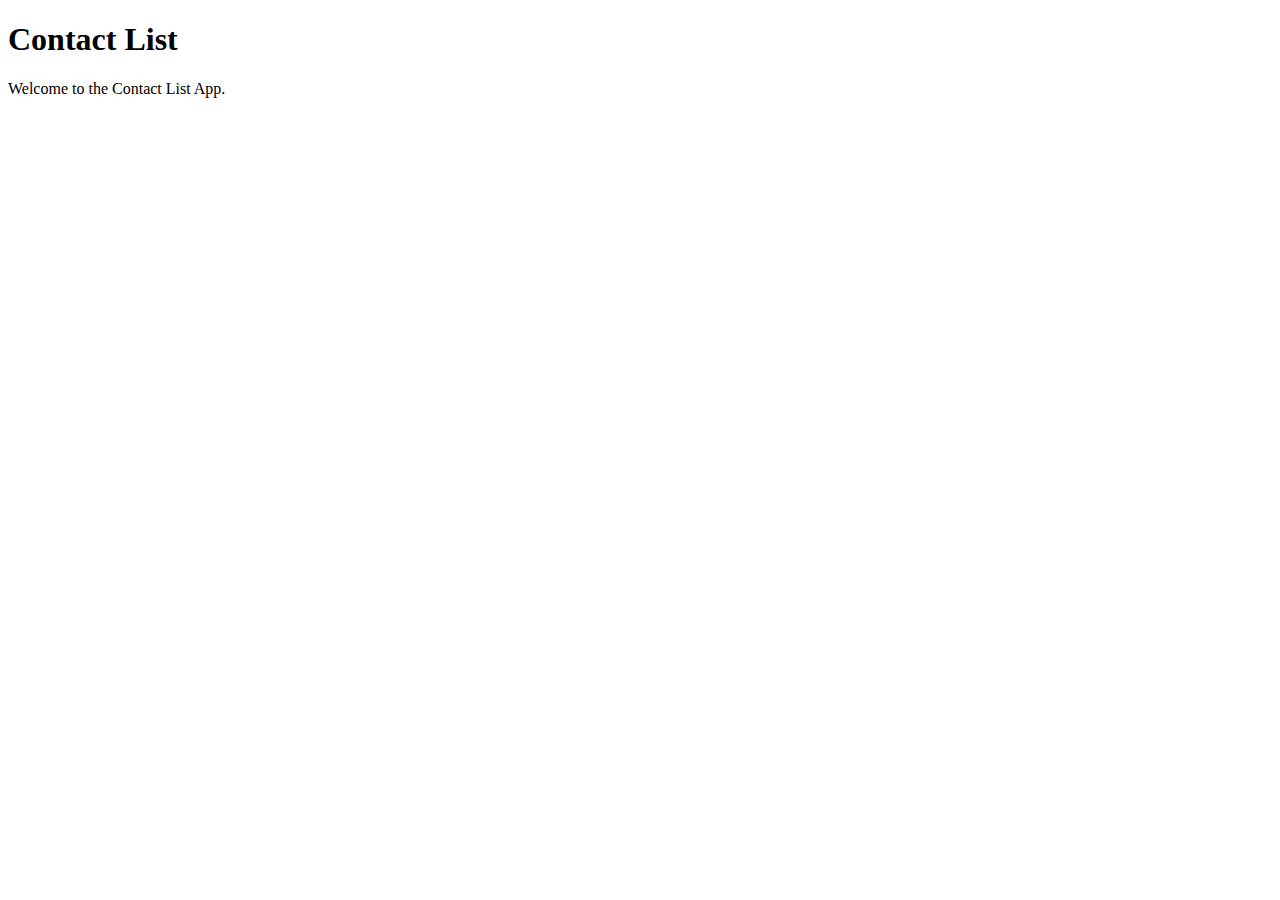
<file: ex06-contactlist-persistence/src/main/resources/templates/index.html>
<!DOCTYPE html>
<html lang="en" xmlns:th="http://www.thymeleaf.org"
      th:replace="fragments/page::html(~{::title},~{::main})">
<title>Contact List – Home</title>
<main>
    <h1>Contact List</h1>
    <p>Welcome to the Contact List App.</p>
</main>
</html>
</file>
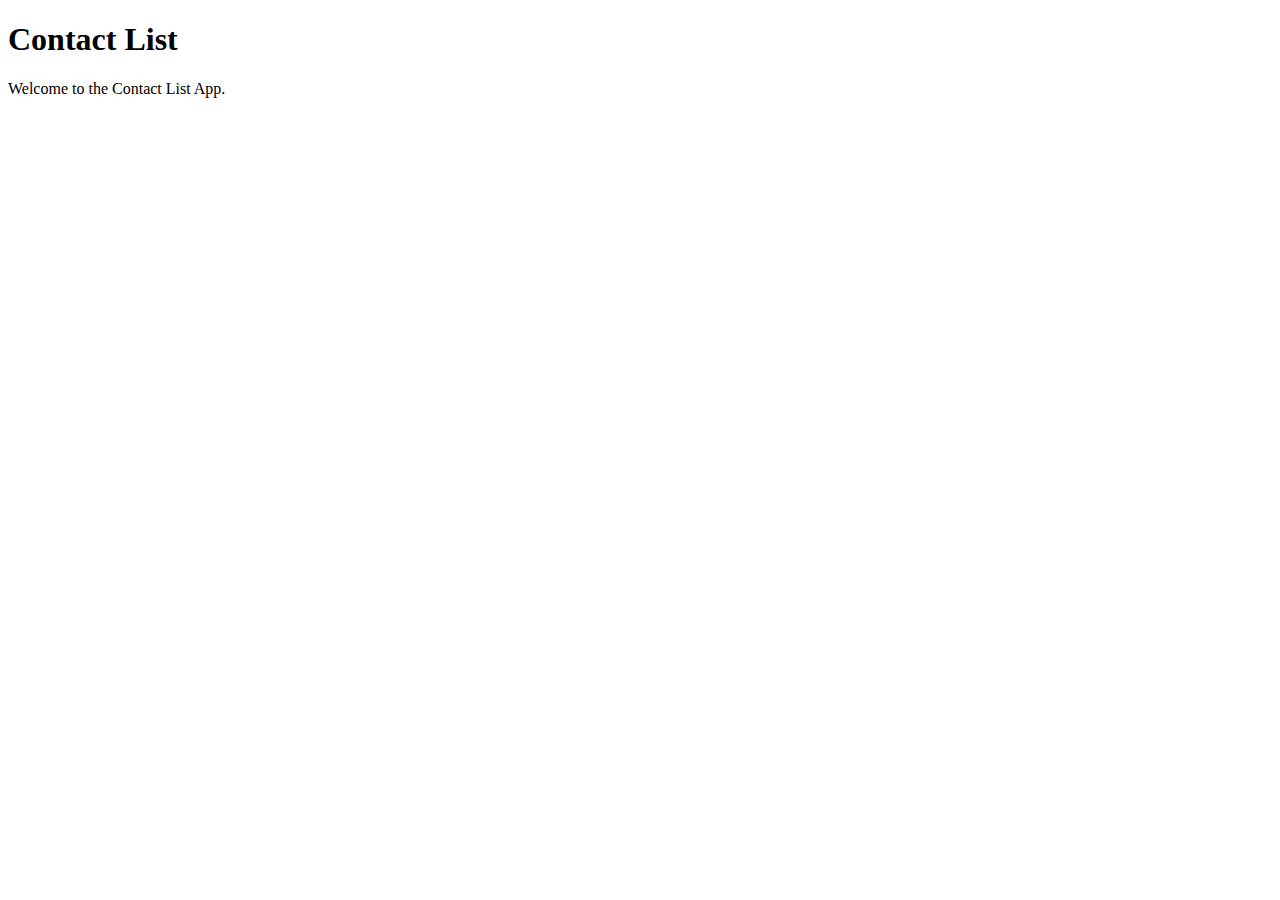
<file: ex07-contactlist-sec/src/main/resources/templates/index.html>
<!DOCTYPE html>
<html lang="en" th:replace="fragments/page::html(~{::title},~{::main})">
<title>Contact List – Home</title>
<main>
    <h1>Contact List</h1>
    <p>Welcome to the Contact List App.</p>
</main>
</html>
</file>
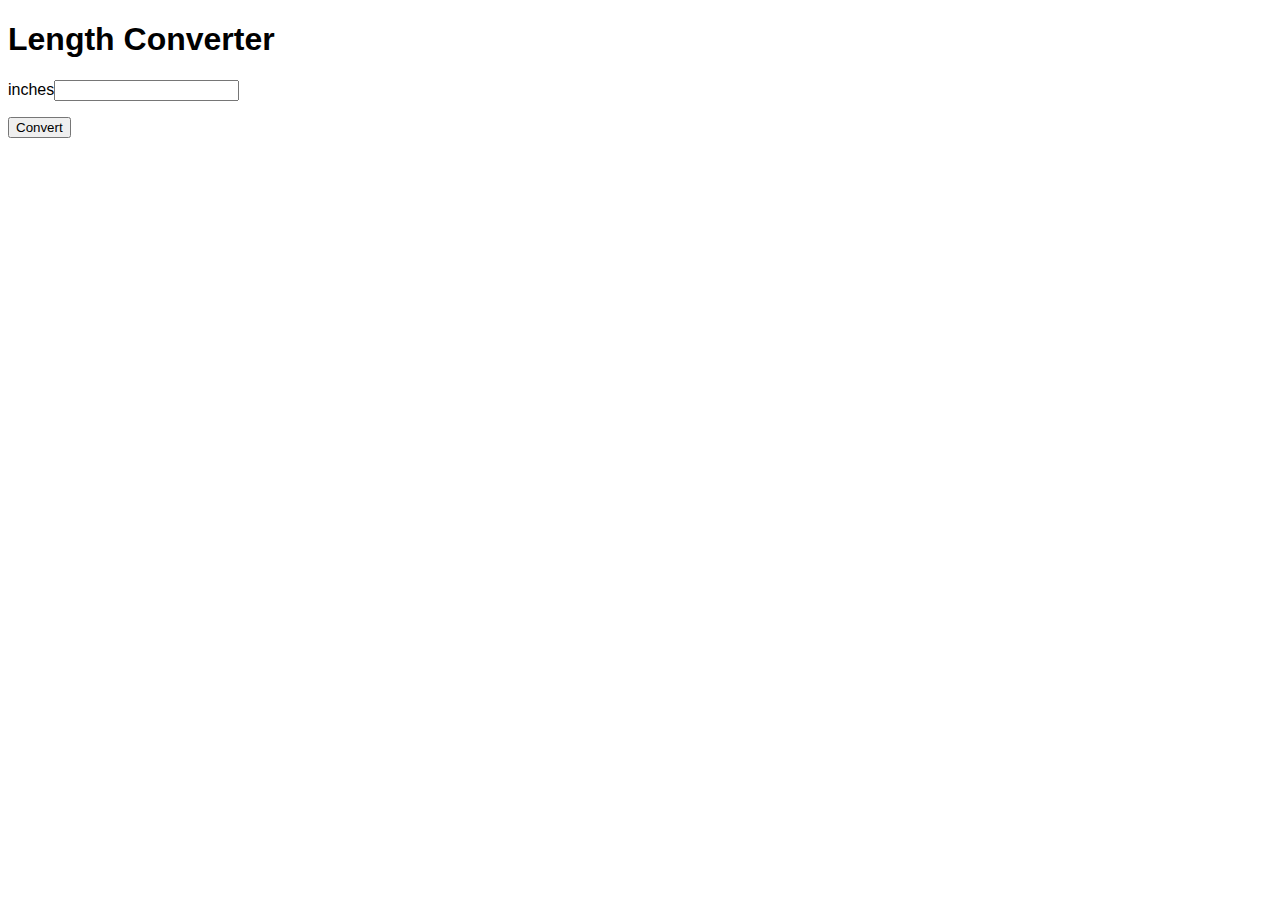
<file: inchesToCent/src/main/resources/static/index.html>
<!DOCTYPE html>
<html lang="en">
<head>
    <meta charset="UTF-8">
    <title>Title</title>
    <style>
        body {
            font-family: Helvetica, Arial, sans-serif;
        }
    </style>
</head>
<body>
    <h1>Length Converter</h1>
    <form method="get" action="/convert">
        <p>
            <label for="inches">inches</label><input type="text" name="inches" id="inches">
        </p>
        <p>
            <input type="submit" value="Convert">
        </p>
</body>
</html>
</file>
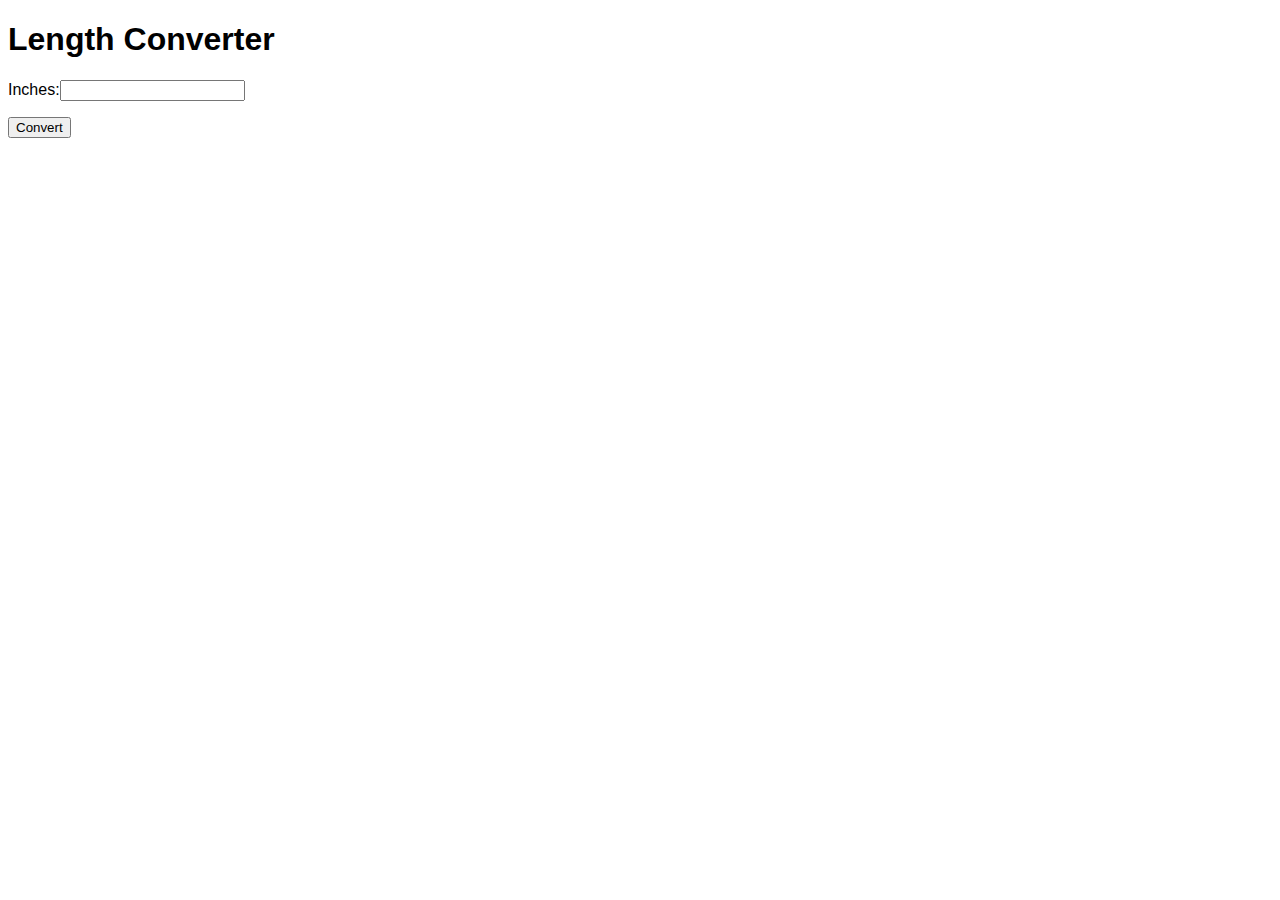
<file: W03/mySpringBoot/src/main/resources/static/index.html>
<!DOCTYPE html>
<html lang="en">
<head>
    <meta charset="UTF-8">
    <title>Length Converter</title>
    <style>
        body {
            font-family: Helvetica, Arial, sans-serif;
        }
    </style>
</head>
<body>
    <h1>Length Converter</h1>
    <form method="get" action="/convert">
        <p>
            <label for="inches">Inches:</label><input type="text" name="inches" id="inches">
        </p>
        <p>
        <input type="submit" value="Convert">
        </p>
    </form>

</body>
</html>
</file>
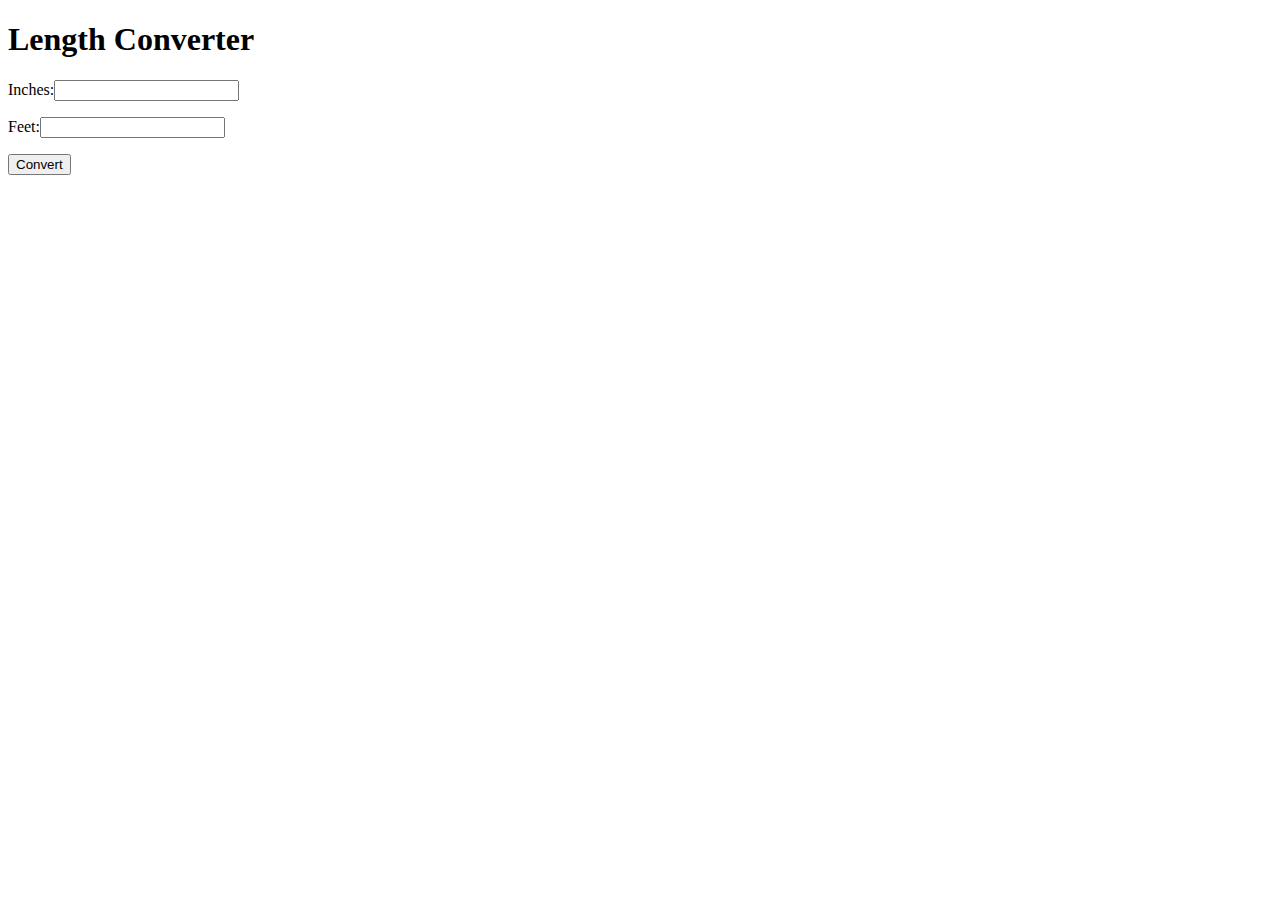
<file: W03/mySpringBoot/src/main/resources/templates/index.html>
<!DOCTYPE html>
<html lang="en">
<head>
    <meta charset="UTF-8">
    <title>Length Converter</title>
</head>
<body>
    <h1>Length Converter</h1>
    <form method="get" action="/convert">
        <p>
            <label for="inches">Inches:</label><input type="text" name="inches" id="inches">
        </p>
        <p>
            <label for="feet">Feet:</label><input type="text" name="feet" id="feet">
        </p>
        <p>
        <input type="submit" value="Convert">
        </p>
    </form>

</body>
</html>
</file>
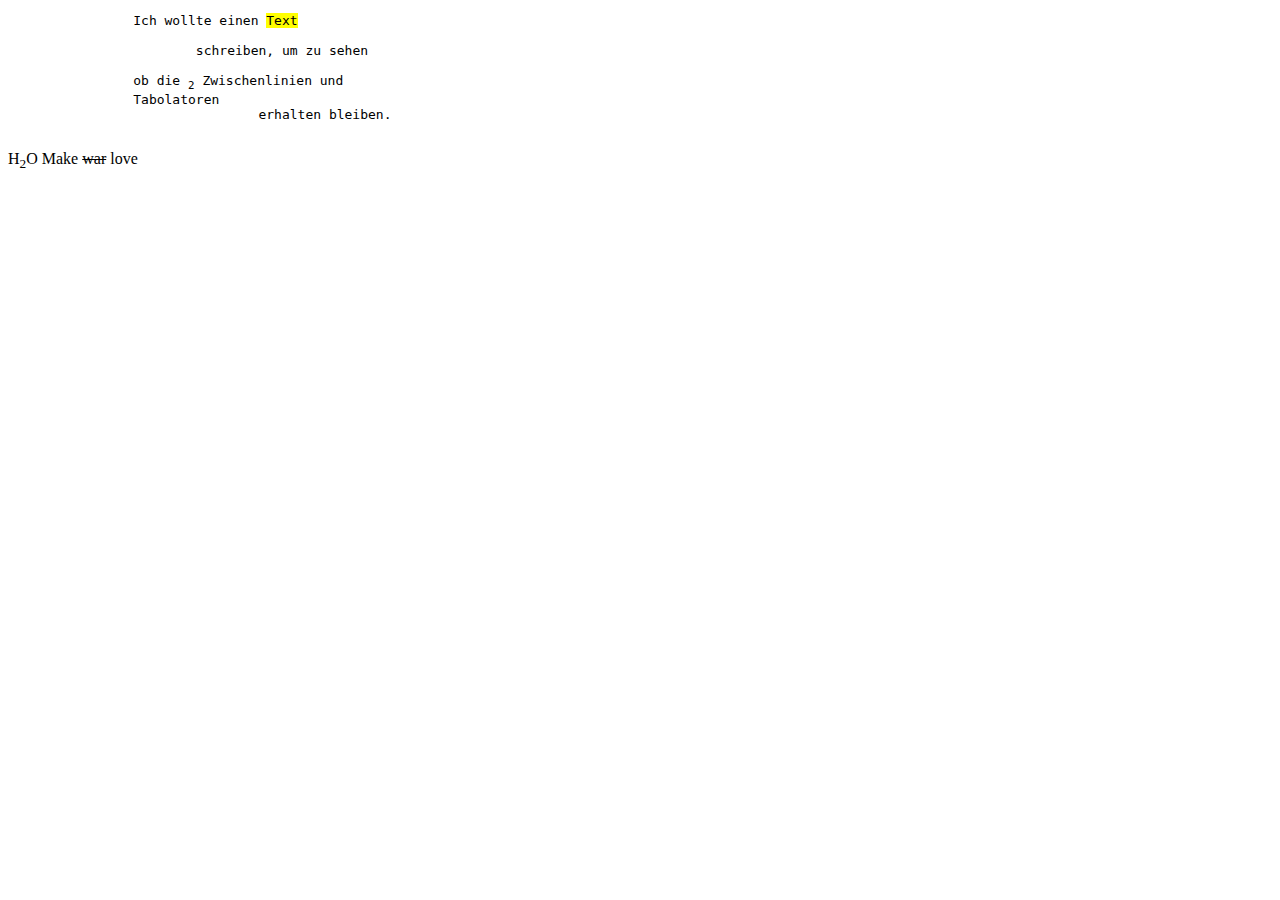
<file: W01/htmlUsage.html>
<!DOCTYPE html>
<html lang="en">
	<head>
		<title>Test HTML tags</title>
		<meta charset="UTF-8">
	</head>
	
	<body>
		<pre>
		Ich wollte einen <mark>Text</mark>
		
			schreiben, um zu sehen
			
		ob die <sub>2</sub> Zwischenlinien und
		Tabolatoren
				erhalten bleiben. 
		</pre>
		
		H<sub>2</sub>O
		
		Make <del>war</del> love
		
	</body>
	
</html>
</file>
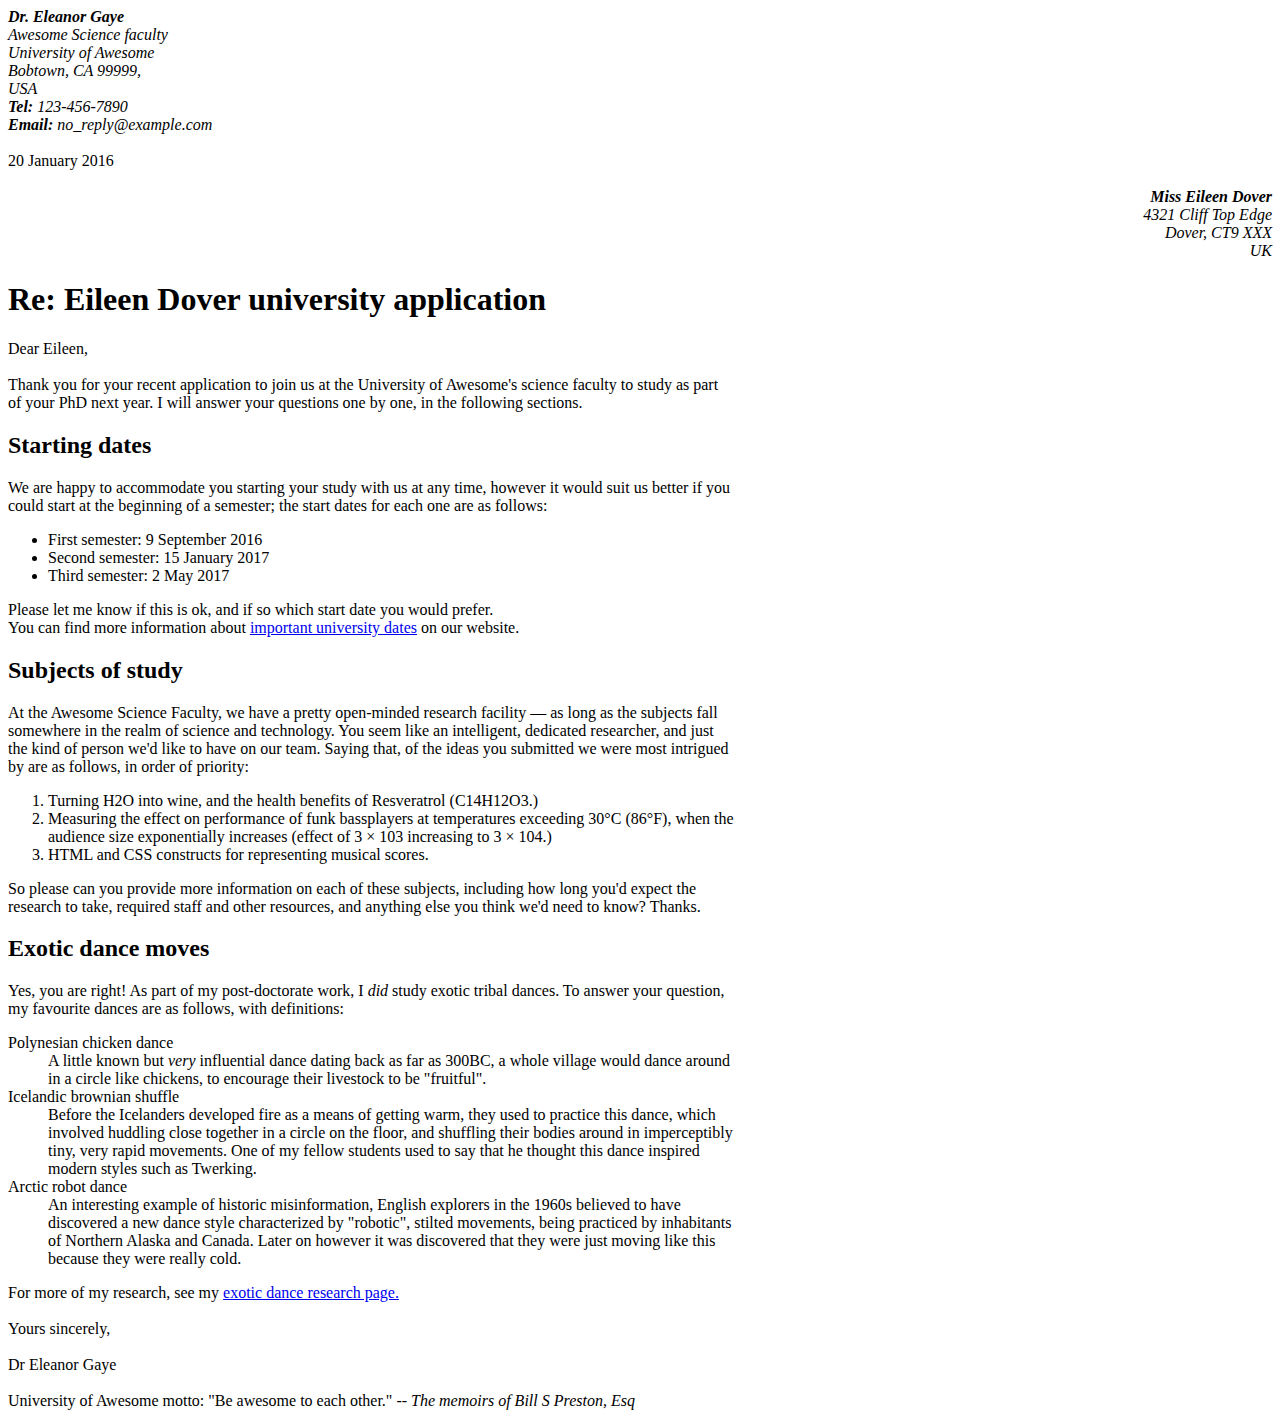
<file: W01/projectBrief.html>
<!DOCTYPE html>
<html lang="en">
	<head>
		<title>Project brief</title>
		<meta charset="UTF-8">
	</head>
	
	<body>
		<header class=sender-column>
			<em><strong>Dr. Eleanor Gaye</strong><br>
			Awesome Science faculty<br>
			University of Awesome<br>
			Bobtown, CA 99999,<br>
			USA<br>
			<strong>Tel:</strong> 123-456-7890<br>
			<strong>Email:</strong> no_reply@example.com</em><br>
			<br>
			20 January 2016<br>
			<br>
		</header>
		
		<header style="text-align:right;">
			<em><strong>Miss Eileen Dover</strong><br>
			4321 Cliff Top Edge<br>
			Dover, CT9 XXX<br>
			UK</em><br>
		</header>
		
		<p>
			<h1><strong>Re: Eileen Dover university application</strong></h1>
			
			Dear Eileen,<br>
			<br>
			Thank you for your recent application to join us at the University of Awesome's science faculty to study as part<br>
			of your PhD next year. I will answer your questions one by one, in the following sections.<br>

			<h2>Starting dates</h2>

			We are happy to accommodate you starting your study with us at any time, however it would suit us better if you<br>
			could start at the beginning of a semester; the start dates for each one are as follows:<br>
			
			<ul>
				<li>First semester: 9 September 2016</li>
				<li>Second semester: 15 January 2017</li>
				<li>Third semester: 2 May 2017</li>
			</ul>

			Please let me know if this is ok, and if so which start date you would prefer.<br>

			You can find more information about <a href="www.google.ch">important university dates</a> on our website.<br>


			<h2>Subjects of study</h2>

			At the Awesome Science Faculty, we have a pretty open-minded research facility — as long as the subjects fall<br>
			somewhere in the realm of science and technology. You seem like an intelligent, dedicated researcher, and just<br>
			the kind of person we'd like to have on our team. Saying that, of the ideas you submitted we were most intrigued<br>
			by are as follows, in order of priority:<br>
			
			<ol>
				<li>Turning H2O into wine, and the health benefits of Resveratrol (C14H12O3.)</li>
				<li>Measuring the effect on performance of funk bassplayers at temperatures exceeding 30°C (86°F), when the<br>
				audience size exponentially increases (effect of 3 × 103 increasing to 3 × 104.)</li>
				<li>HTML and CSS constructs for representing musical scores.</li>
			</ol>

			So please can you provide more information on each of these subjects, including how long you'd expect the<br>
			research to take, required staff and other resources, and anything else you think we'd need to know? Thanks.<br>


			<h2>Exotic dance moves</h2>

			Yes, you are right! As part of my post-doctorate work, I <em>did</em> study exotic tribal dances. To answer your question,<br>
			my favourite dances are as follows, with definitions:<br>

			<dl>
				<dt>Polynesian chicken dance</dt>
				<dd>A little known but <em>very</em> influential dance dating back as far as 300BC, a whole village would dance around<br>
				in a circle like chickens, to encourage their livestock to be "fruitful".</dd>
				<dt>Icelandic brownian shuffle</dt>		
				<dd>Before the Icelanders developed fire as a means of getting warm, they used to practice this dance, which<br>
				involved huddling close together in a circle on the floor, and shuffling their bodies around in imperceptibly<br>
				tiny, very rapid movements. One of my fellow students used to say that he thought this dance inspired<br>
				modern styles such as Twerking.</dd>
				<dt>Arctic robot dance</dt>
				<dd>An interesting example of historic misinformation, English explorers in the 1960s believed to have<br>
				discovered a new dance style characterized by "robotic", stilted movements, being practiced by inhabitants<br>
				of Northern Alaska and Canada. Later on however it was discovered that they were just moving like this<br>
				because they were really cold.</dd>
			</dl>

			For more of my research, see my <a href="www.google.ch">exotic dance research page.</a><br>
			<br>
			Yours sincerely,<br>
			<br>
			Dr Eleanor Gaye<br>
			<br>
			University of Awesome motto: "Be awesome to each other." <cite>-- The memoirs of Bill S Preston, Esq</cite>
		</p>
		
	</body>
	
</html>
</file>
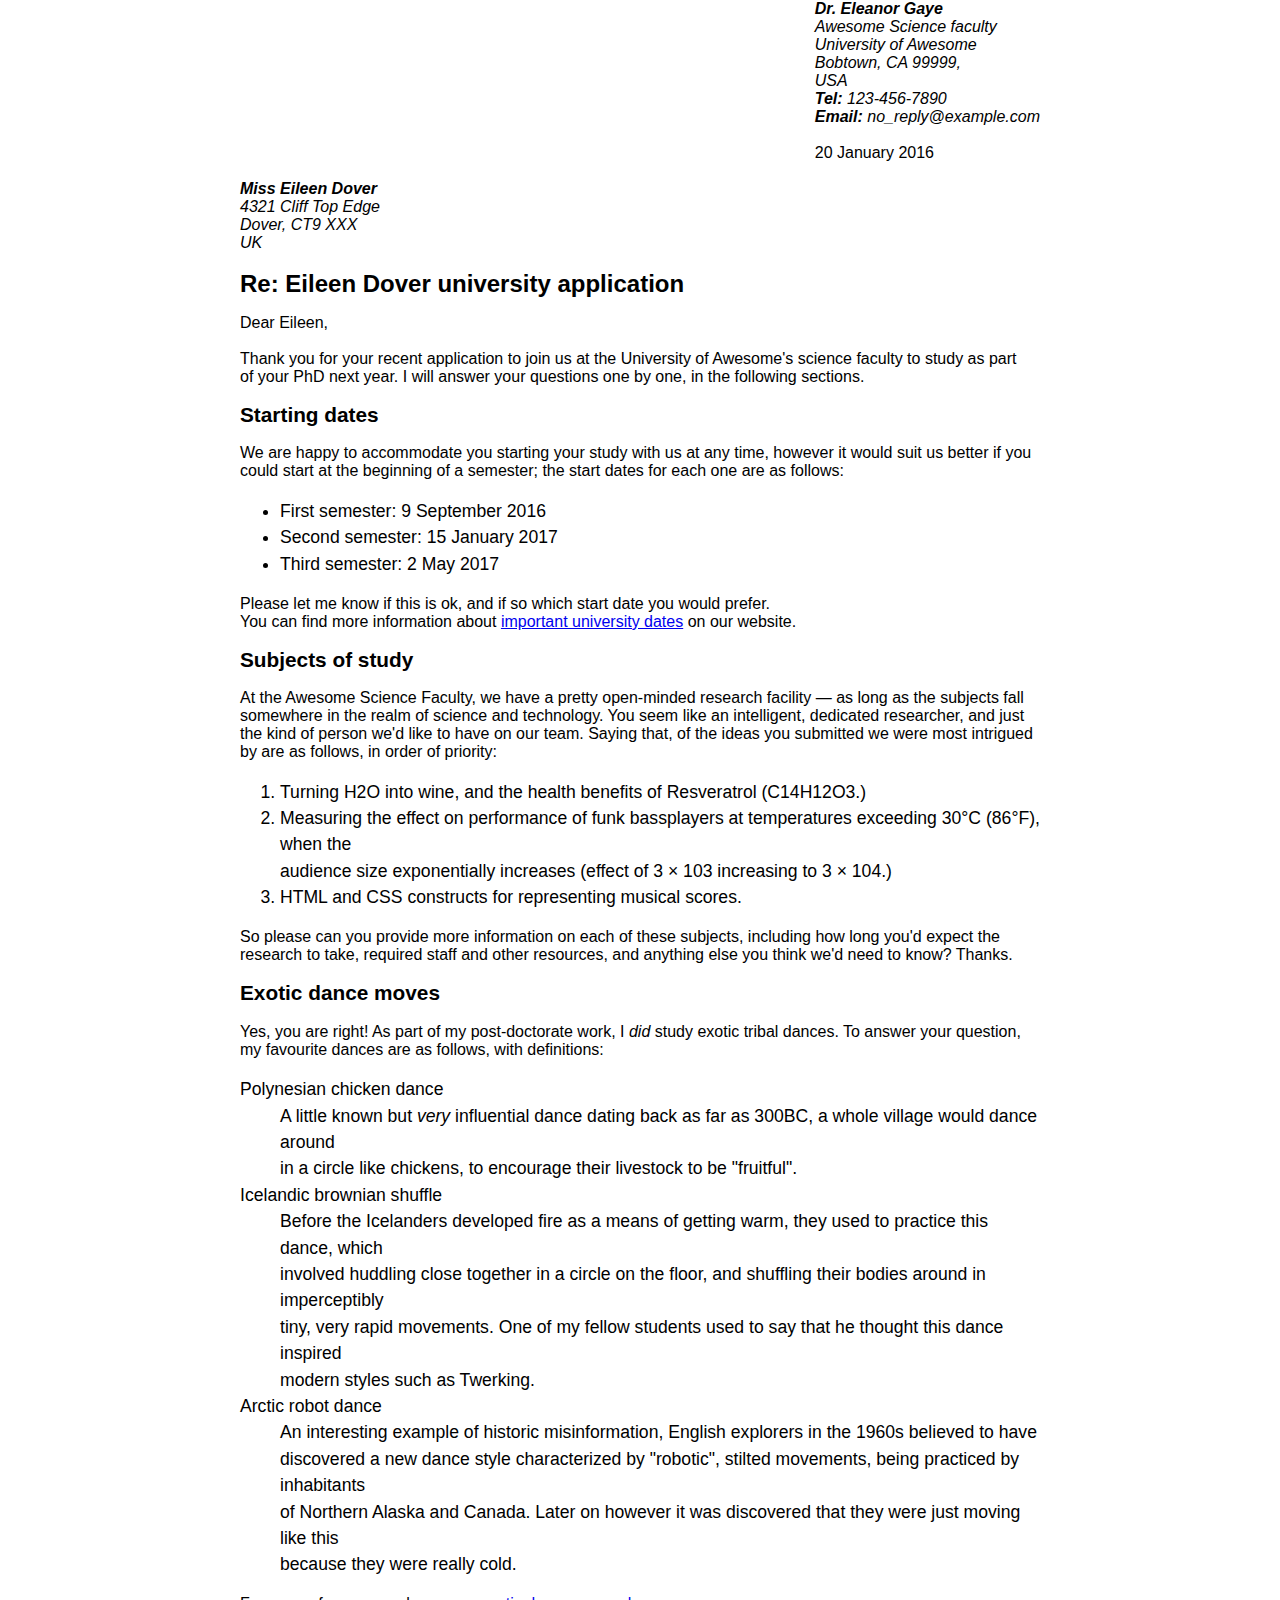
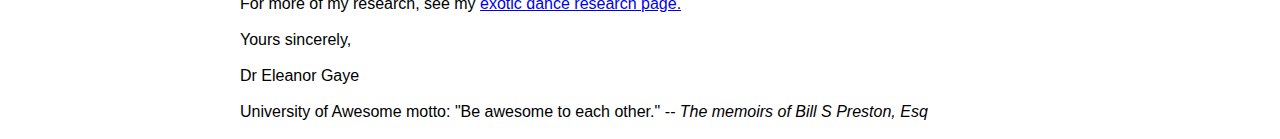
<file: W02/projectBrief.html>
<!DOCTYPE html>
<html lang="en">
	<head>
		<title>Project brief</title>
		<meta charset="UTF-8">
		<link rel="stylesheet" href="style.css">
	</head>
	
	<body>
		<header class=sender-column>
			<div>
				<em><strong>Dr. Eleanor Gaye</strong><br>
				Awesome Science faculty<br>
				University of Awesome<br>
				Bobtown, CA 99999,<br>
				USA<br>
				<strong>Tel:</strong> 123-456-7890<br>
				<strong>Email:</strong> no_reply@example.com</em><br>
				<br>
				20 January 2016<br>
				<br>
			</div>	
		</header>
		
		<header class=receiver-column>
			<em><strong>Miss Eileen Dover</strong><br>
			4321 Cliff Top Edge<br>
			Dover, CT9 XXX<br>
			UK</em><br>
		</header>
		
		<p>
			<h1><strong>Re: Eileen Dover university application</strong></h1>
			
			Dear Eileen,<br>
			<br>
			Thank you for your recent application to join us at the University of Awesome's science faculty to study as part<br>
			of your PhD next year. I will answer your questions one by one, in the following sections.<br>

			<h2>Starting dates</h2>

			We are happy to accommodate you starting your study with us at any time, however it would suit us better if you<br>
			could start at the beginning of a semester; the start dates for each one are as follows:<br>
			
			<ul>
				<li>First semester: 9 September 2016</li>
				<li>Second semester: 15 January 2017</li>
				<li>Third semester: 2 May 2017</li>
			</ul>

			Please let me know if this is ok, and if so which start date you would prefer.<br>

			You can find more information about <a href="www.google.ch">important university dates</a> on our website.<br>


			<h2>Subjects of study</h2>

			At the Awesome Science Faculty, we have a pretty open-minded research facility — as long as the subjects fall<br>
			somewhere in the realm of science and technology. You seem like an intelligent, dedicated researcher, and just<br>
			the kind of person we'd like to have on our team. Saying that, of the ideas you submitted we were most intrigued<br>
			by are as follows, in order of priority:<br>
			
			<ol>
				<li>Turning H2O into wine, and the health benefits of Resveratrol (C14H12O3.)</li>
				<li>Measuring the effect on performance of funk bassplayers at temperatures exceeding 30°C (86°F), when the<br>
				audience size exponentially increases (effect of 3 × 103 increasing to 3 × 104.)</li>
				<li>HTML and CSS constructs for representing musical scores.</li>
			</ol>

			So please can you provide more information on each of these subjects, including how long you'd expect the<br>
			research to take, required staff and other resources, and anything else you think we'd need to know? Thanks.<br>


			<h2>Exotic dance moves</h2>

			Yes, you are right! As part of my post-doctorate work, I <em>did</em> study exotic tribal dances. To answer your question,<br>
			my favourite dances are as follows, with definitions:<br>

			<dl>
				<dt>Polynesian chicken dance</dt>
				<dd>A little known but <em>very</em> influential dance dating back as far as 300BC, a whole village would dance around<br>
				in a circle like chickens, to encourage their livestock to be "fruitful".</dd>
				<dt>Icelandic brownian shuffle</dt>		
				<dd>Before the Icelanders developed fire as a means of getting warm, they used to practice this dance, which<br>
				involved huddling close together in a circle on the floor, and shuffling their bodies around in imperceptibly<br>
				tiny, very rapid movements. One of my fellow students used to say that he thought this dance inspired<br>
				modern styles such as Twerking.</dd>
				<dt>Arctic robot dance</dt>
				<dd>An interesting example of historic misinformation, English explorers in the 1960s believed to have<br>
				discovered a new dance style characterized by "robotic", stilted movements, being practiced by inhabitants<br>
				of Northern Alaska and Canada. Later on however it was discovered that they were just moving like this<br>
				because they were really cold.</dd>
			</dl>

			For more of my research, see my <a href="www.google.ch">exotic dance research page.</a><br>
			<br>
			Yours sincerely,<br>
			<br>
			Dr Eleanor Gaye<br>
			<br>
			University of Awesome motto: "Be awesome to each other." <cite>-- The memoirs of Bill S Preston, Esq</cite>
		</p>
		
	</body>
	
</html>
</file>
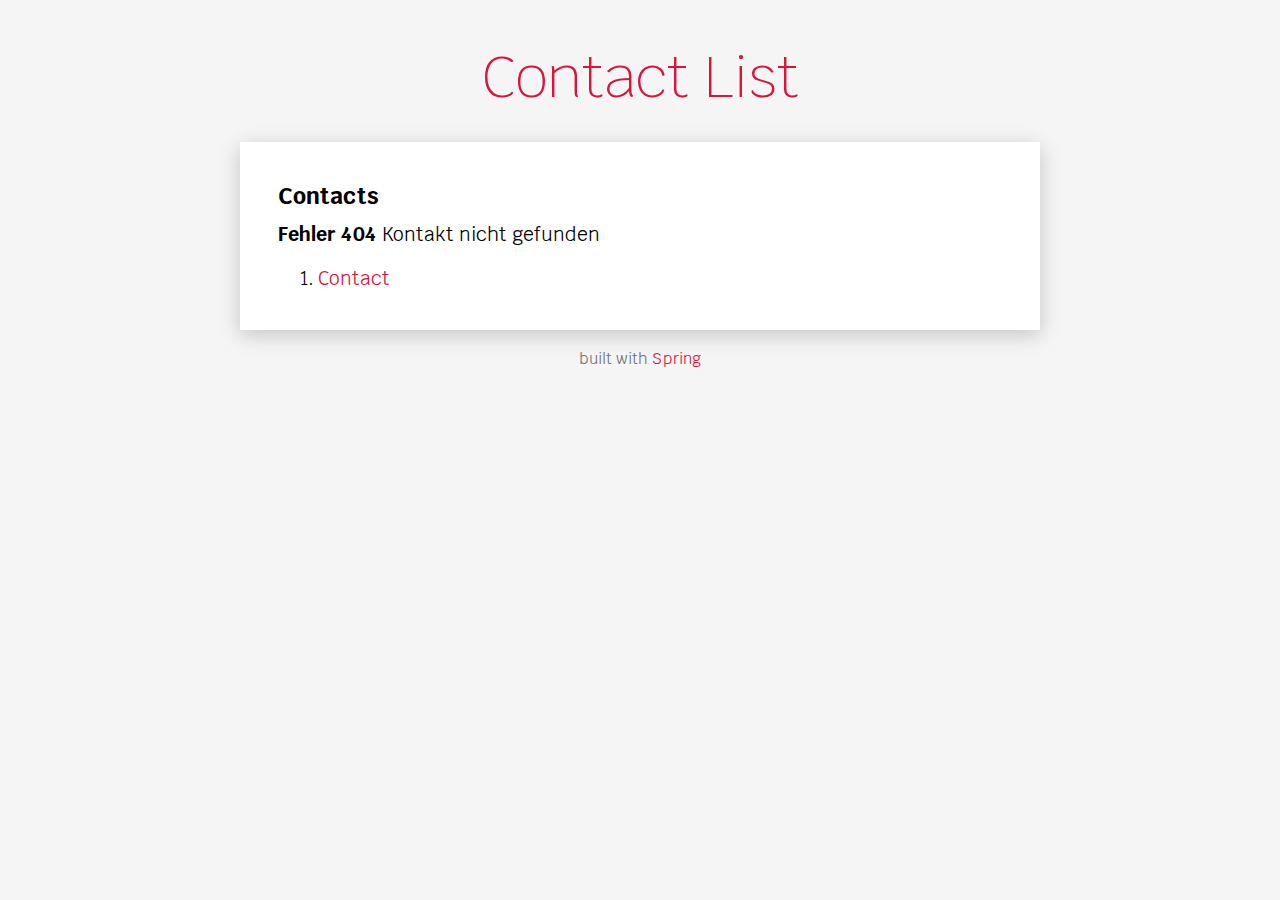
<file: ex04-contactlist-thymeleaf/src/main/resources/templates/contacts.html>
<!DOCTYPE HTML>
<html lang="en" xmlns:th="http://www.thymeleaf.org" th:fragment="html(title,content)">
<head>
    <meta charset="UTF-8">
    <link rel="stylesheet" href="../static/style.css" th:href="@{/style.css}">
    <title>Contacts</title>
</head>
<div id="container">
    <header>
        <h1>Contact List</h1>
    </header>
    <main>
        <h1>Contacts</h1>
        <div th:if="${#response.status == 404}">
            <strong>Fehler 404</strong> Kontakt nicht gefunden
        </div>

        <div th:if="${contact != null}">
            <table>
                <tr th:replace="fragments::singleRow('First name', ${contact.firstName})"></tr>
                <tr th:replace="fragments::singleRow('Last name', ${contact.lastName})"></tr>

                <tr th:replace="fragments::multiRow('Email', ${contact.email})"></tr>
                <tr th:replace="fragments::multiRow('Phone', ${contact.phone})"></tr>

                <tr th:replace="fragments::singleRow('Job title', ${contact.jobTitle})"></tr>
                <tr th:replace="fragments::singleRow('Company', ${contact.company})"></tr>
            </table>
        </div>
        <ol>
            <li th:each="entry : ${contactList}">
                <a th:text="${entry.name}"
                    th:href="@{/contacts/{id}(id=${entry.id})}">Contact</a>
            </li>
        </ol>
    </main>
    <footer>
        built with <a href="https://spring.io/">Spring</a>
    </footer>
</div>
</html>
</file>
<file: W02/style.css>
body {
  max-width: 800px;
  font-family: Raleway, sans-serif;
  margin: 0 auto;
}

.sender-column {
  display: flex;
  justify-content: right;
}

strong {
  color: 6495ED;	
}

h1 {
  font-size: 1.5em;
}

h2 {
  font-size: 1.3em;
}

p,ul,ol,dl,address {
  font-size: 1.1em;
}

p, li, dd, dt, address {
  line-height: 1.5;
}
</file>
